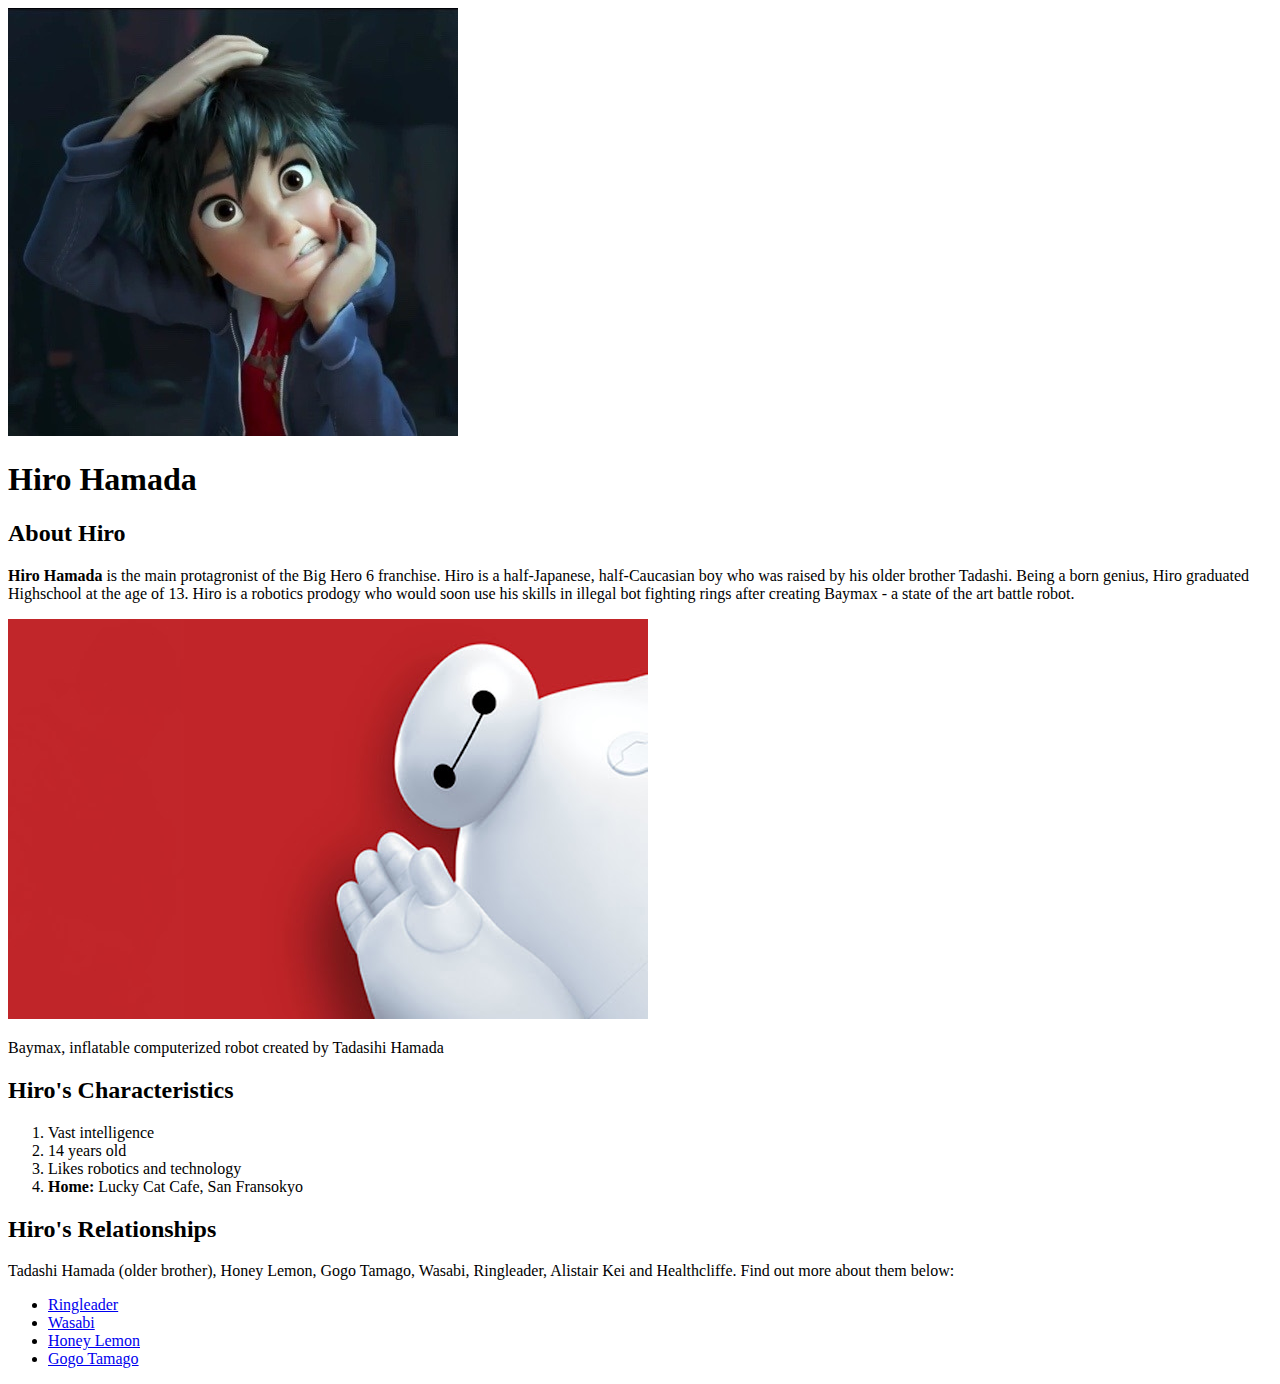
<file: index.html>
<!DOCTYPE html>
<html>
<head>
	<meta charset="utf-8">
	<title>Big Hero 6</title>
</head>
<body>
	<!-- header element -->
	<header>
		<img src="img/hiro-avatar.jpeg">
		<h1>Hiro Hamada</h1>
	</header>

	<!-- Main element -->
	<main>
		<h2>About Hiro</h2>
		<p><b>Hiro Hamada</b> is the main protagronist of the Big Hero 6 franchise. Hiro is a half-Japanese, half-Caucasian boy who was raised by his older brother Tadashi. Being a born genius, Hiro graduated Highschool at the age of 13. Hiro is a robotics prodogy who would soon use his skills in illegal bot fighting rings after creating Baymax - a state of the art battle robot.</p>
		<img src="img/baymax-landing.jpeg">
		<p>Baymax, inflatable computerized robot created by Tadasihi Hamada</p>
		
		<h2>Hiro's Characteristics</h2>
		<ol>
			<li>Vast intelligence</li>
			<li>14 years old</li>
			<li>Likes robotics and technology</li>
			<li><b>Home:</b> Lucky Cat Cafe, San Fransokyo</li>
		</ol>
		<h2>Hiro's Relationships</h2>
		<p>Tadashi Hamada (older brother), Honey Lemon, Gogo Tamago, Wasabi, Ringleader, Alistair Kei and Healthcliffe. Find out more about them below:</p>
		<ul>
			<li><a href="https://bighero6.fandom.com/wiki/Bot_Fight_Ringleader">Ringleader</li>
			<li><a href="https://www.khwiki.com/Wasabi">Wasabi</li>
			<li><a href="https://bighero6.fandom.com/wiki/Honey_Lemon">Honey Lemon</li>
			<li><a href="https://bighero6.fandom.com/wiki/Go_Go_Tomago">Gogo Tamago</li>

		</ul>

	</main>
</body>
</html>
</file>
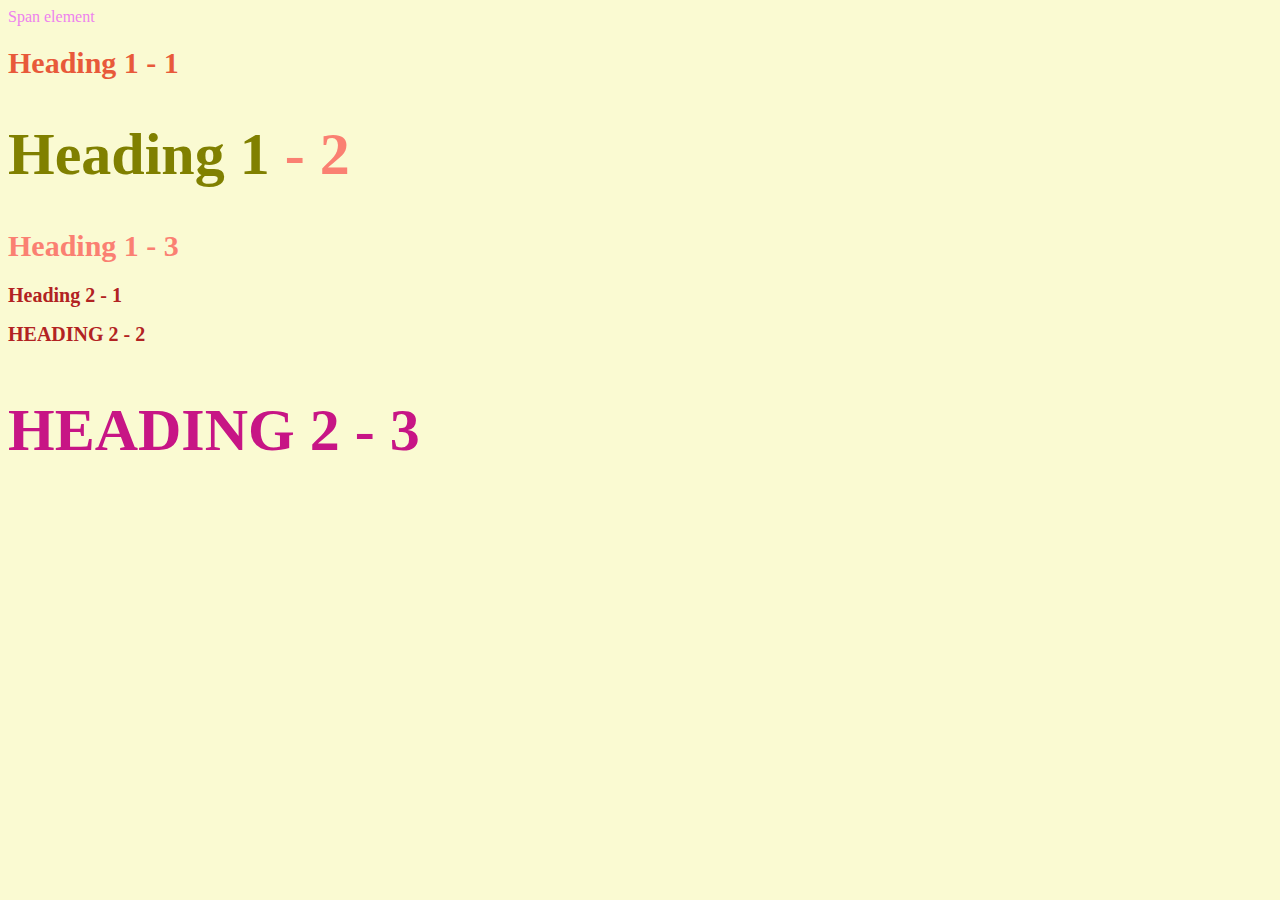
<file: style-test.html>
<!DOCTYPE html>
<html>
<head>
	<title>Style test</title>
	<link rel="stylesheet" type="text/css" href="css/test.css">
</head>
<body>
	<span>Span element</span>
	<h1 style="font-size: 30px; color: #E8593A;">Heading 1 - 1</h1>
	<h1 class="big"><span>Heading 1</span> - 2</h1>
	<h1 style="font-size: 30px; color: salmon;">Heading 1 - 3</h1>
	<h2 style="font-size: 20px; color: firebrick;">Heading 2 - 1</h2>
	<h2 class="uppercase">Heading 2 - 2</h2>
	<h2 class="big uppercase">Heading 2 - 3</h2>
</body>
</html>
</file>
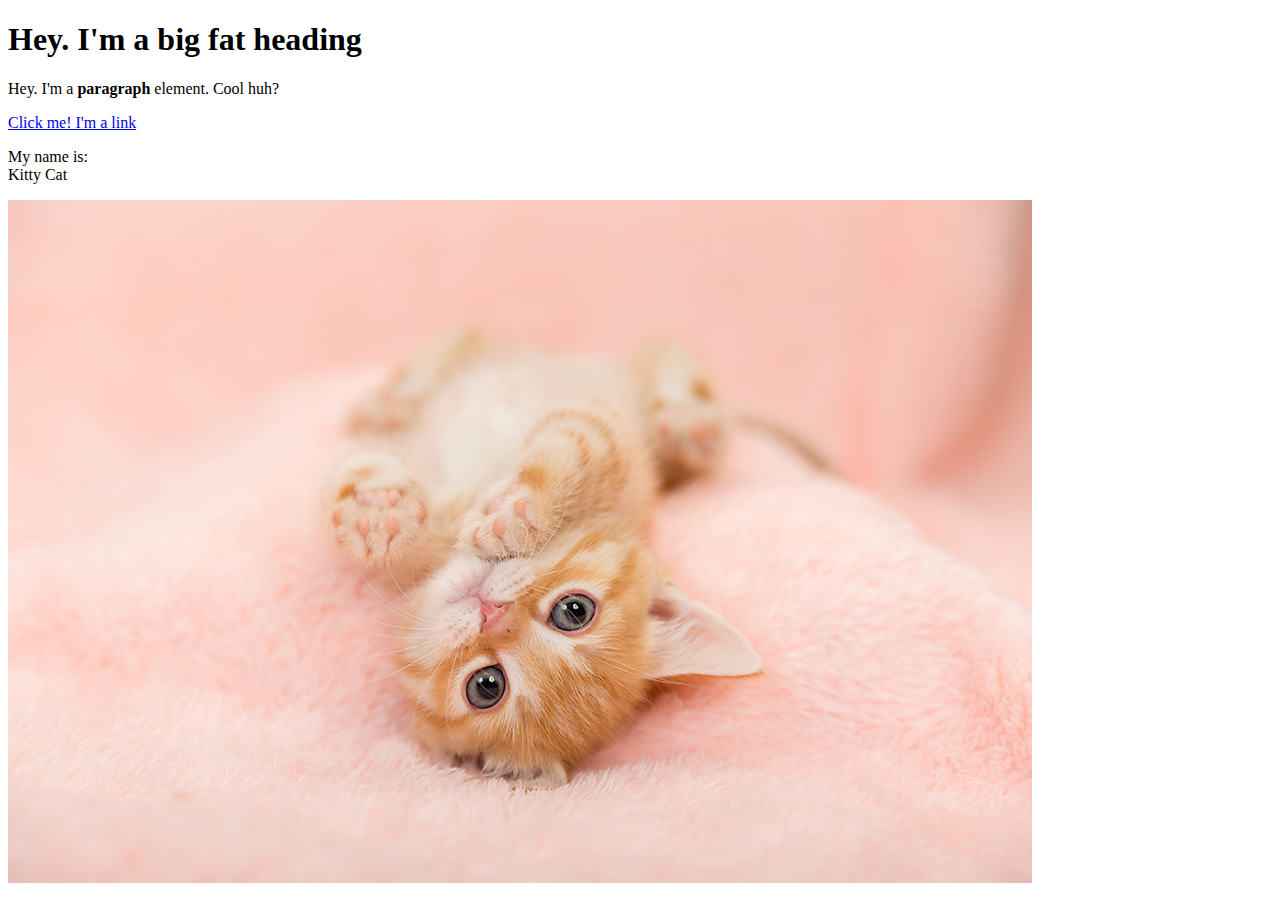
<file: test.html>
<!DOCTYPE html>
<html>
<head> 
	<title> Test page</title>
</head>
<body> 
	<h1>Hey. I'm a big fat heading</h1>
	<p>Hey. I'm a  <b>paragraph</b> element. Cool huh?</p>
	<a href="https://google.com" target="_blank" title="Let's go to Google">Click me! I'm a link</a>
	<p>My name is:<br> 
	 Kitty Cat</p>
	<img src="img/cute cat.jpeg">
</body> 
</html>
</file>
<file: css/test.css>
body{
	background-color: lightgoldenrodyellow;
}
h1{
	font-size: 30px;
	color: salmon;
}

h2{
	color: firebrick;
	font-size: 20px;
}

.big{
	font-size: 60px;
}

.uppercase{
	text-transform: uppercase;
}

.big.uppercase{
	color: mediumvioletred;
}

span{
	color: violet;
}

h1 span{
	color: olive;
}
</file>
